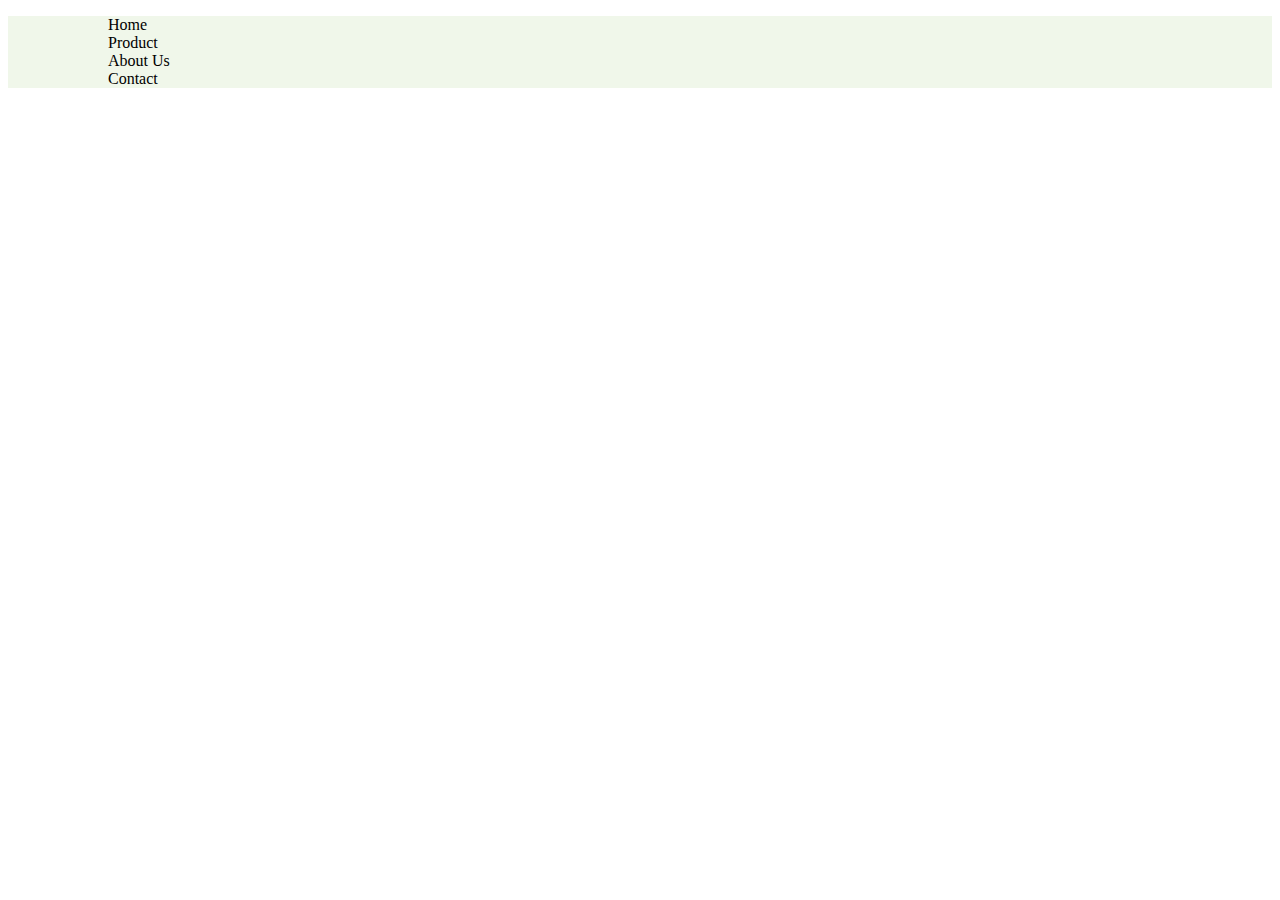
<file: detail.html>
<!DOCTYPE html>
<html lang="en">

<head>
    <meta charset="UTF-8">
    <meta http-equiv="X-UA-Compatible" content="IE=edge">
    <meta name="viewport" content="width=device-width, initial-scale=1.0">
    <title>detail page</title>
    <link href="https://cdn.jsdelivr.net/npm/bootstrap@5.1.3/dist/css/bootstrap.min.css" rel="stylesheet"
        integrity="sha384-1BmE4kWBq78iYhFldvKuhfTAU6auU8tT94WrHftjDbrCEXSU1oBoqyl2QvZ6jIW3" crossorigin="anonymous">
    <link rel="stylesheet" href="style.css">
</head>

<body>
    <header>
        <div id="logo"></div>
        <div id="nav">
            <ul class="navbar justify-content-end">
                <li class="nav-item active">
                    <a class="nav-link" href="#">Home</a>
                </li>
                <li class="nav-item">
                    <a class="nav-link" href="#">Product</a>
                </li>
                <li class="nav-item">
                    <a class="nav-link" href="#">About Us</a>
                </li>
                <li class="nav-item">
                    <a class="nav-link" href="#">Contact</a>
                </li>
            </ul>
        </div>
    </header>


    <section>
        <div id="product-detail-wrap"></div>
    </section>

    <script src="./data.js"></script>
    <script src="./detail.js"></script>
    <script src="https://cdn.jsdelivr.net/npm/bootstrap@5.1.3/dist/js/bootstrap.bundle.min.js"
        integrity="sha384-ka7Sk0Gln4gmtz2MlQnikT1wXgYsOg+OMhuP+IlRH9sENBO0LRn5q+8nbTov4+1p" crossorigin="anonymous">
        </script>
</body>

</html>
</file>
<file: style.css>
body {
  color: black;
  text-decoration: none;
}

header, section, footer {
  padding-left: 60px;
  padding-right: 60px;
  margin-bottom: 40px;
} 

header, footer {
  background-color: rgb(240, 247, 234);
}


a, p {
  color: black;
  text-decoration: none;
  margin: 0;
  padding: 0;
}

a:hover, .nav-link:hover {
  color:cadetblue
}

.row {
  justify-content: center;
}

.navbar {
  list-style: none;
}

.nav-link {
  color: black;
}

#filter {
  margin-bottom: 60px;
}

.form-select {
  display:inline;
  width: 200px;
  margin: 0 10px;
}

#product {
  max-width: 1480px;
  margin: 10px auto;
}

#product-wrap {
  display: flex;
}

#product-template {
  display:inline-flex;
}

#product-img-wrap {
  display: inline-block;
  width: 100%;
  max-height: 220px;
  overflow-y: hidden;
}

#product-detail-wrap {
  max-width: 1280px;
  margin: 0 auto;
}

#product-currentImg-wrap {
  max-width: 300px; 

}


@media only screen and (max-width: 700px) {
  #product-img-wrap {
    max-height: 190px;
    overflow-y: hidden;
  }

}

@media only screen and (max-width: 850px) {
  header, section, footer {
    padding-left: 20px;
    padding-right: 20px;
  }

  .row {
    justify-content:space-around!important;
  }
}
</file>
